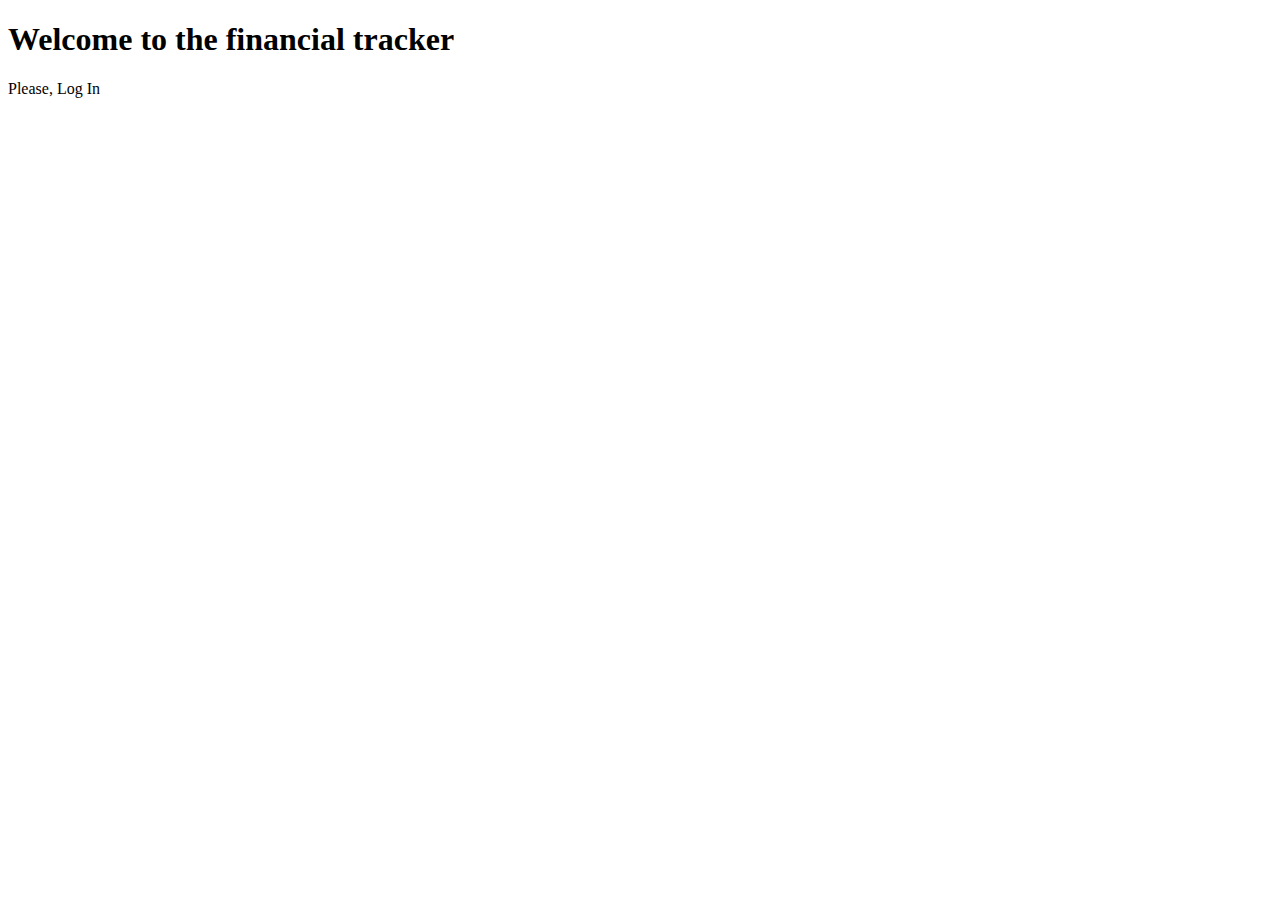
<file: src/main/resources/templates/index.html>
<!DOCTYPE html>
<html lang="en" xmlns:th="http://www.thymeleaf.org" xmlns:sec="http://www.thymeleaf.org/thymeleaf-extras-springsecurity5">
<head>
    <meta charset="UTF-8">
    <meta name="viewport" content="width=device-width, initial-scale=1.0">
    <title>Financial Tracker</title>
    <link rel="stylesheet" th:href="@{/css/styles.css}">
</head>
<body>
<div sec:authorize="!isAuthenticated()">
    <h1>Welcome to the financial tracker</h1>
    Please,
    <a th:href="@{/oauth2/authorization/okta}" class="btn btn-primary">Log In</a>
</div>
</body>
</html>
</file>
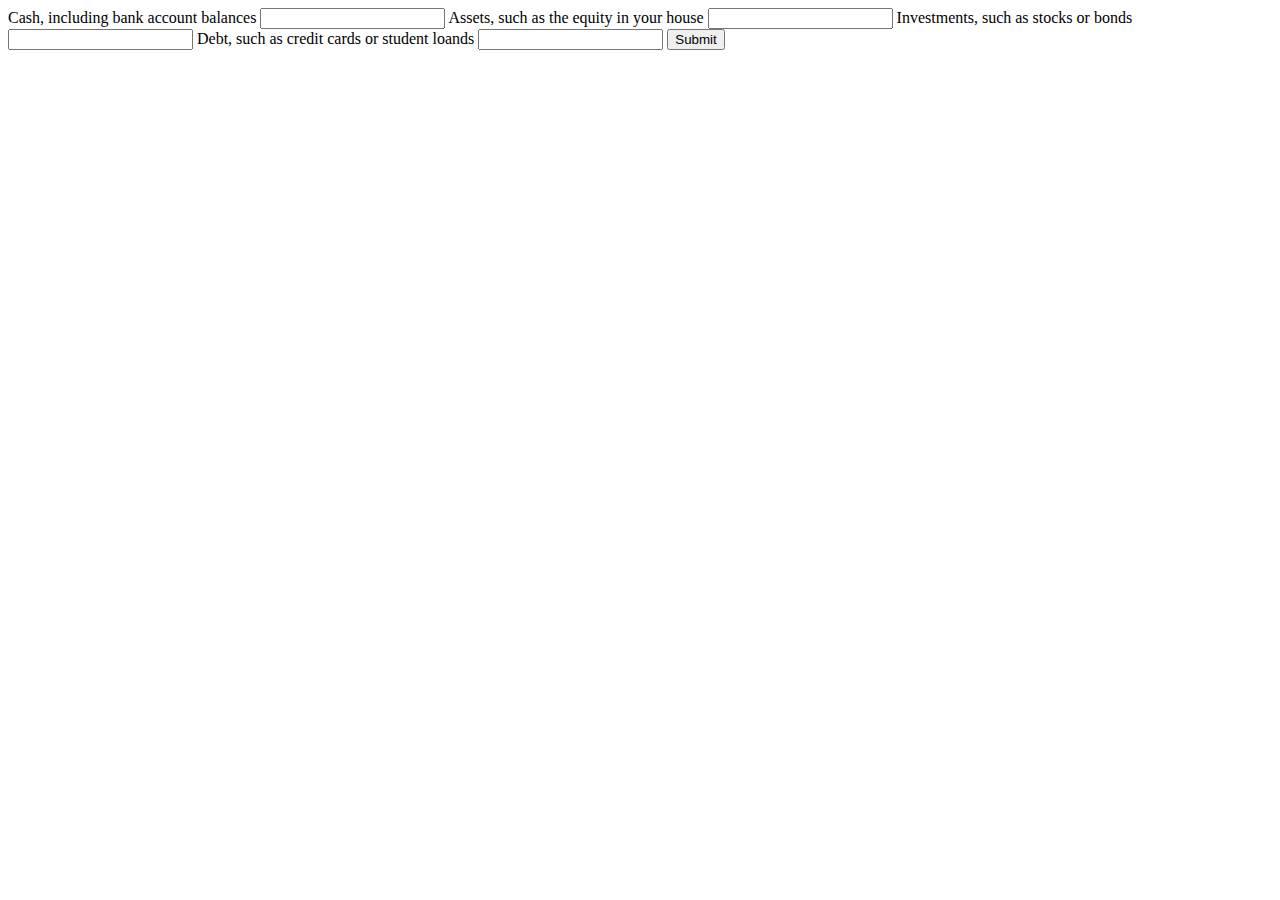
<file: src/main/resources/templates/financeForm.html>
<!DOCTYPE html>
<html xmlns:th="http://www.thymeleaf.org">
<head>
    <meta charset="UTF-8">
    <title>Finance Form</title>
    <link rel="stylesheet" th:href="@{/css/styles.css}" />
</head>
<body>

    <form class="standardForm" th:action="@{/newFinanceEntry}" method="post">

        <input type="hidden" th:name="${_csrf.parameterName}" th:value="${_csrf.token}" />

        <label for="cash">Cash, including bank account balances</label>
        <input id="cash" name="cash">

        <label for="assets">Assets, such as the equity in your house</label>
        <input id="assets" name="assets">

        <label for="investments">Investments, such as stocks or bonds</label>
        <input id="investments" name="investments">

        <label for="debt">Debt, such as credit cards or student loands</label>
        <input id="debt" name="debt">

        <input type="submit" value="Submit">

    </form>

</body>
</html>
</file>
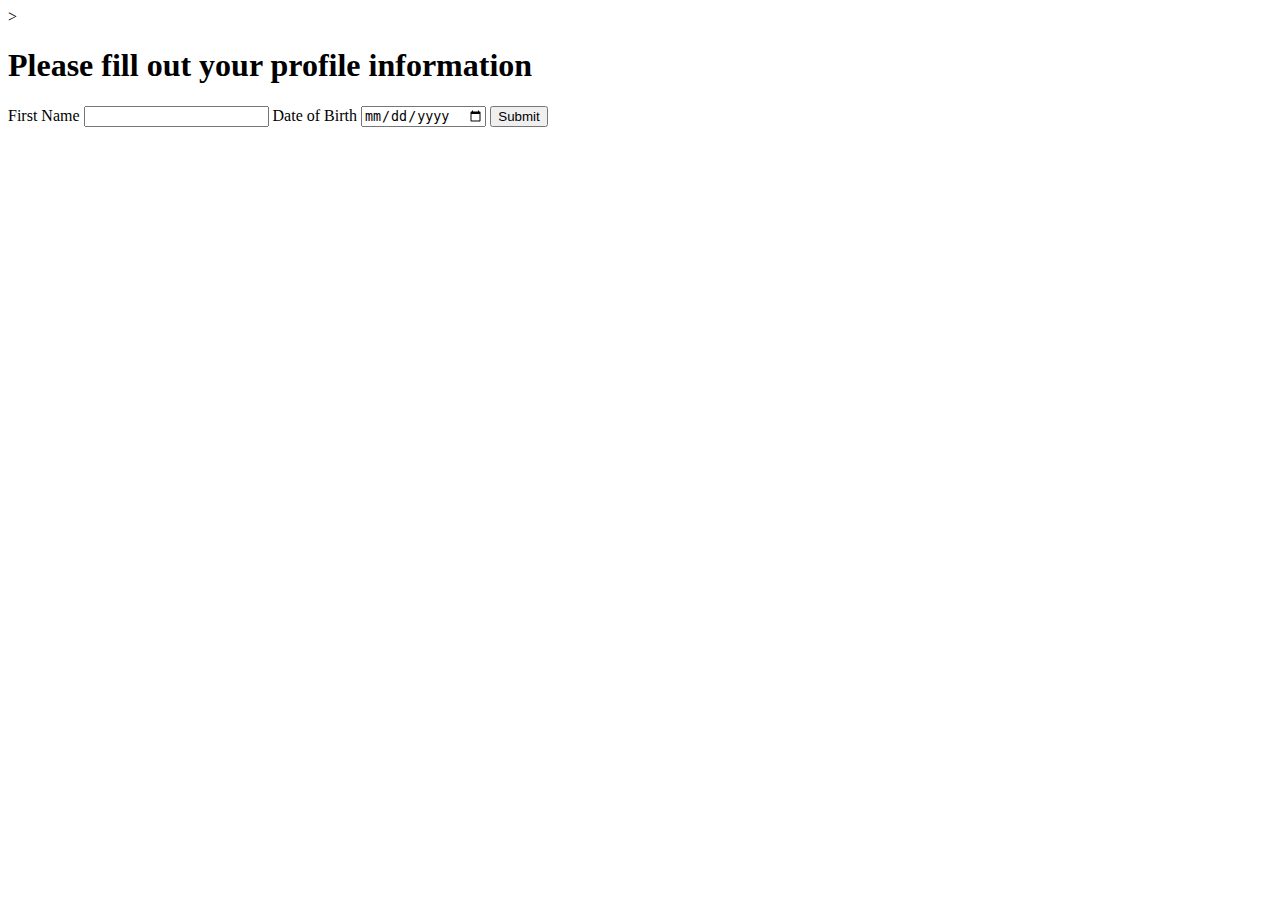
<file: src/main/resources/templates/profileInformationForm.html>
<!DOCTYPE html>
<html lang="en" xmlns:th="http://www.thymeleaf.org" xmlns:sec="http://www.thymeleaf.org/thymeleaf-extras-springsecurity5">>
<head>
    <meta charset="UTF-8">
    <title>Create Profile</title>
    <link rel="stylesheet" th:href="@{/css/styles.css}" />
</head>
<body>
<h1 class="center">Please fill out your profile information</h1>

<div sec:authorize="isAuthenticated()">
    <form class="standardForm" th:action="@{/updateProfile}" method="post">


        <input type="hidden" th:name="${_csrf.parameterName}" th:value="${_csrf.token}" />

        <label for="name">First Name</label>
        <input id="name" name="name">

        <label for="date">Date of Birth</label>
        <input type="date" id="date" name="date">

        <input type="submit" value="Submit">

    </form>
</div>

</body>
</html>
</file>
